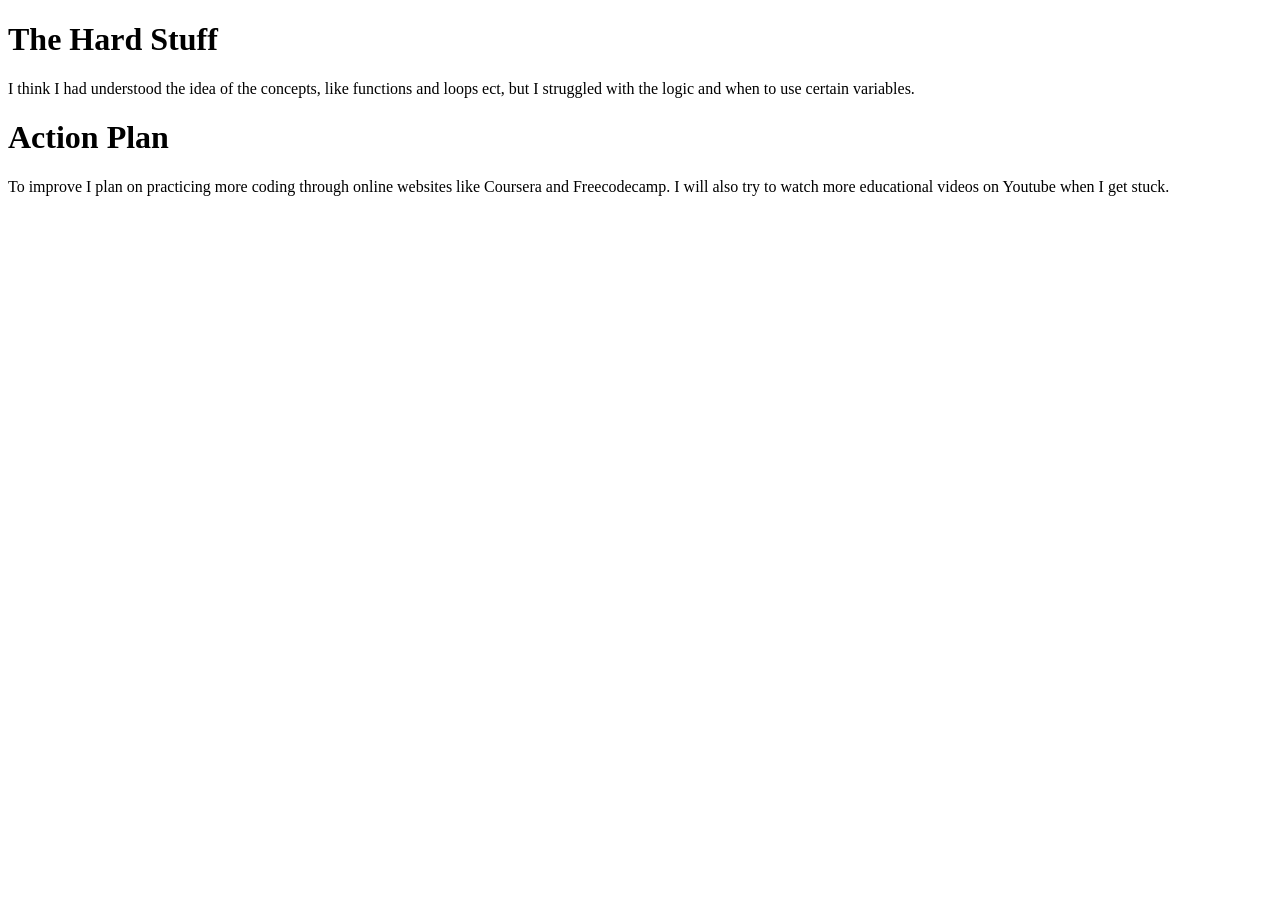
<file: index.html>
<!doctype html>
<html lang="en">
    <head>
        <meta charset="UTF-8" />
        <meta name="viewport" content="width=device-width, initial-scale=1.0" />
        <title>Learning Plan</title>
    </head>
    <body>
        <h1>The Hard Stuff</h1>
        <p>
            I think I had understood the idea of the concepts, like functions
            and loops ect, but I struggled with the logic and when to use
            certain variables.
        </p>
        <h1>Action Plan</h1>
        <p>
            To improve I plan on practicing more coding through online websites
            like Coursera and Freecodecamp. I will also try to watch more
            educational videos on Youtube when I get stuck.
        </p>
    </body>
</html>
</file>
